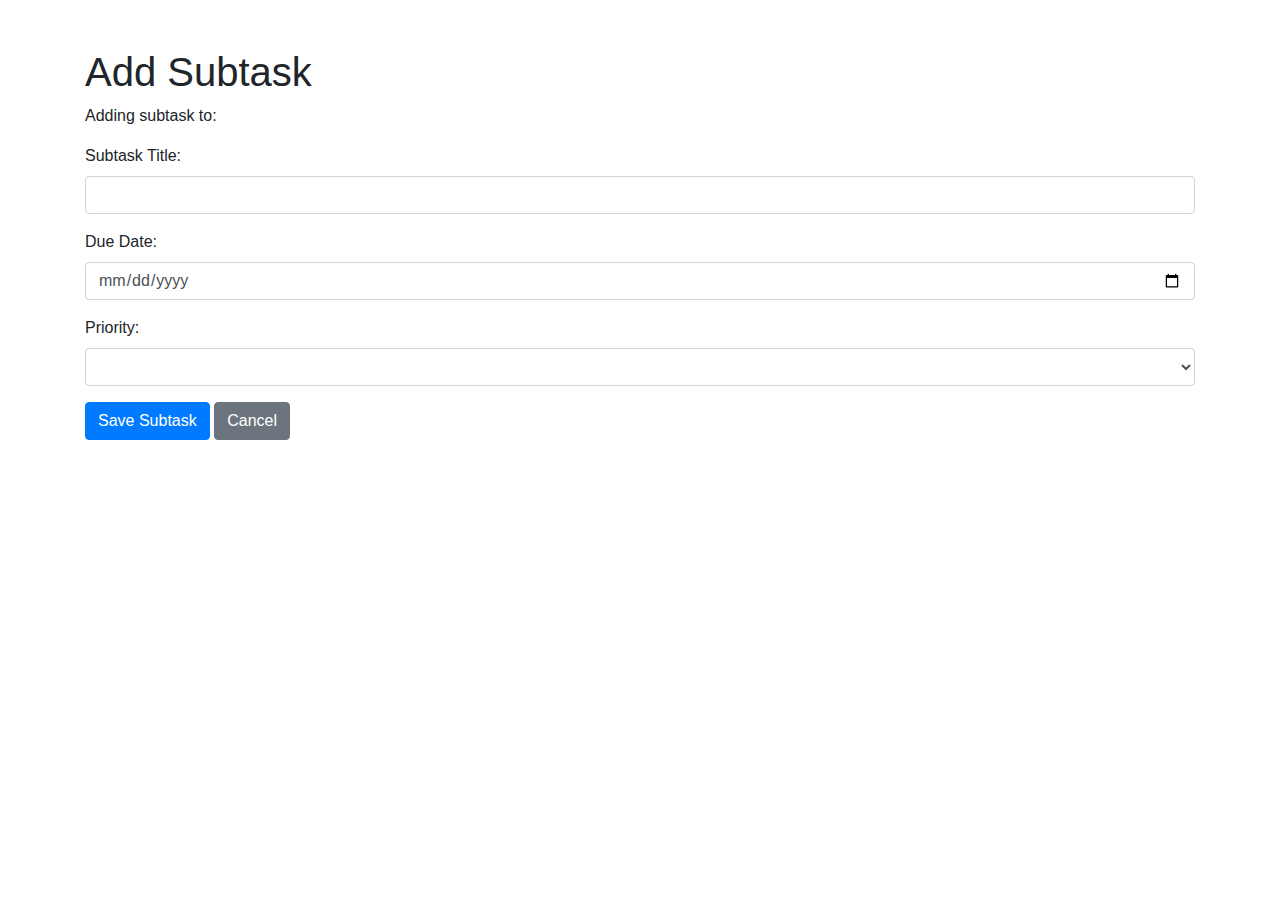
<file: src/main/resources/templates/add-subtask.html>
<!DOCTYPE html>
<html xmlns:th="http://www.thymeleaf.org">
<head>
    <meta charset="UTF-8" />
    <title>Add Subtask</title>
    <!-- Assuming similar styling to edit-todo.html, using Bootstrap via CDN for this example -->
    <link rel="stylesheet" href="https://stackpath.bootstrapcdn.com/bootstrap/4.5.2/css/bootstrap.min.css" />
    <link rel="stylesheet" type="text/css" th:href="@{/css/style.css}" /> <!-- Link to custom styles if needed -->
</head>
<body>
<div class="container mt-5">
    <h1>Add Subtask</h1>

    <div th:if="${parentTask}" class="mb-3">
        <p>Adding subtask to: <strong th:text="${parentTask.title}"></strong></p>
    </div>

    <form th:action="@{/task/{parentId}/addSubTask(parentId=${parentTask.id})}" th:object="${subtask}" method="post" class="mt-3">
        <div class="form-group">
            <label for="title">Subtask Title:</label>
            <input type="text" class="form-control" id="title" th:field="*{title}" required="required" />
        </div>

        <div class="form-group">
            <label for="dueDate">Due Date:</label>
            <input type="date" class="form-control" id="dueDate" th:field="*{dueDate}" />
        </div>

        <div class="form-group">
            <label for="priority">Priority:</label>
            <select class="form-control" id="priority" th:field="*{priority}">
                <option th:each="p : ${priorities}"
                        th:value="${p}"
                        th:text="${p.name().substring(0,1) + p.name().substring(1).toLowerCase()}"
                        th:selected="${p == subtask.priority}"> <!-- Default is MEDIUM via Todo constructor -->
                </option>
            </select>
        </div>

        <button type="submit" class="btn btn-primary">Save Subtask</button>
        <a href="/" class="btn btn-secondary">Cancel</a>
    </form>
</div>

<script src="https://code.jquery.com/jquery-3.5.1.slim.min.js"></script>
<script src="https://cdn.jsdelivr.net/npm/@popperjs/core@2.5.3/dist/umd/popper.min.js"></script>
<script src="https://stackpath.bootstrapcdn.com/bootstrap/4.5.2/js/bootstrap.min.js"></script>
</body>
</html>
</file>
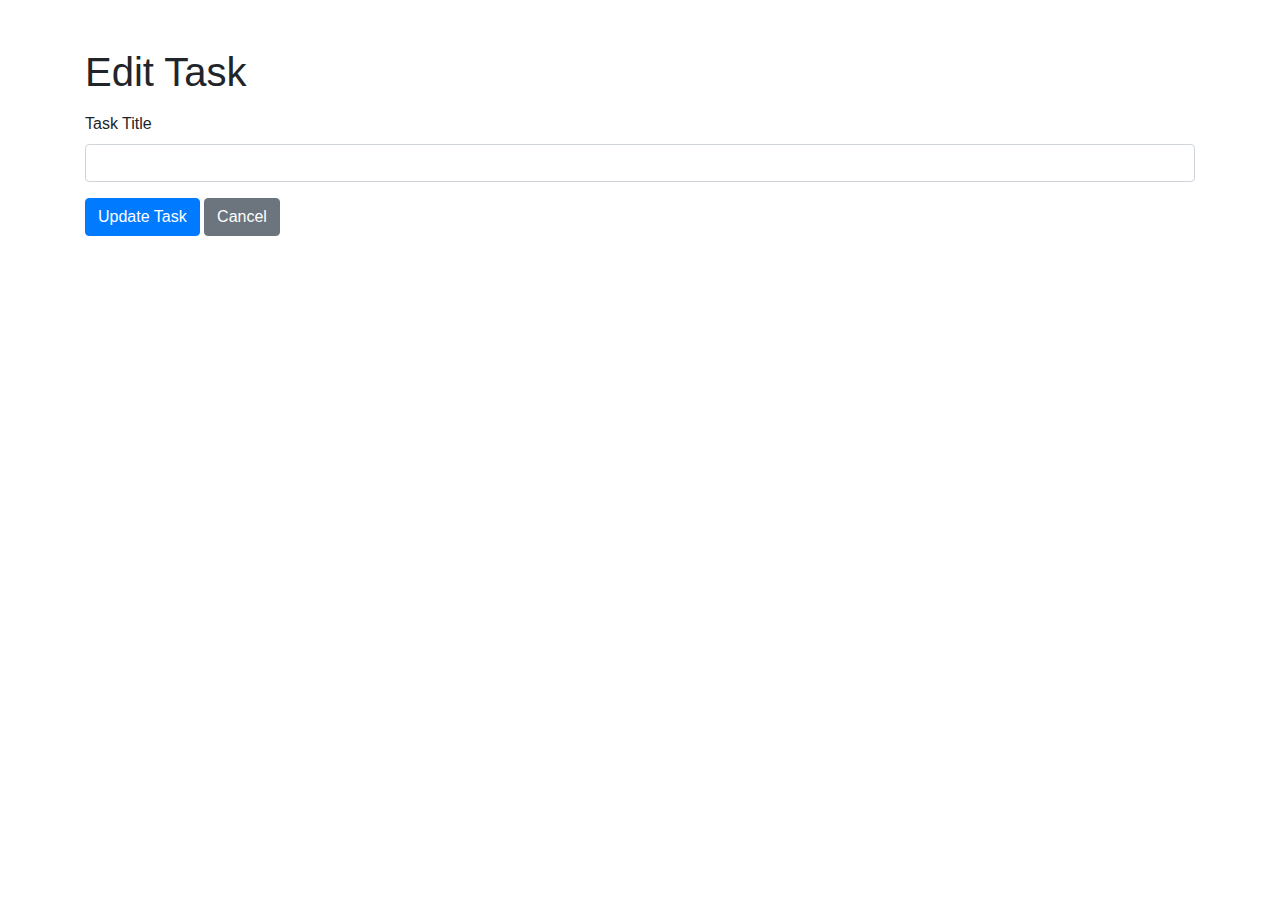
<file: src/main/resources/templates/edit-todo.html>
<!DOCTYPE html>
<html xmlns:th="http://www.thymeleaf.org">
<head>
  <meta charset="UTF-8" />
  <title>Edit Task</title>
  <link rel="stylesheet" href="https://stackpath.bootstrapcdn.com/bootstrap/4.5.2/css/bootstrap.min.css" />
</head>
<body>
<div class="container mt-5">
  <h1>Edit Task</h1>
  <form th:action="@{/update/{id}(id=${todo.id})}" method="post" class="mt-3">
    <div class="form-group">
      <label for="title">Task Title</label>
      <input type="text" class="form-control" id="title" name="title" th:value="${todo.title}" required="required" />
    </div>
    <button type="submit" class="btn btn-primary">Update Task</button>
    <a href="/" class="btn btn-secondary">Cancel</a>
  </form>
</div>
<script src="https://code.jquery.com/jquery-3.5.1.slim.min.js"></script>
<script src="https://cdn.jsdelivr.net/npm/@popperjs/core@2.5.3/dist/umd/popper.min.js"></script>
<script src="https://stackpath.bootstrapcdn.com/bootstrap/4.5.2/js/bootstrap.min.js"></script>
</body>
</html>
</file>
